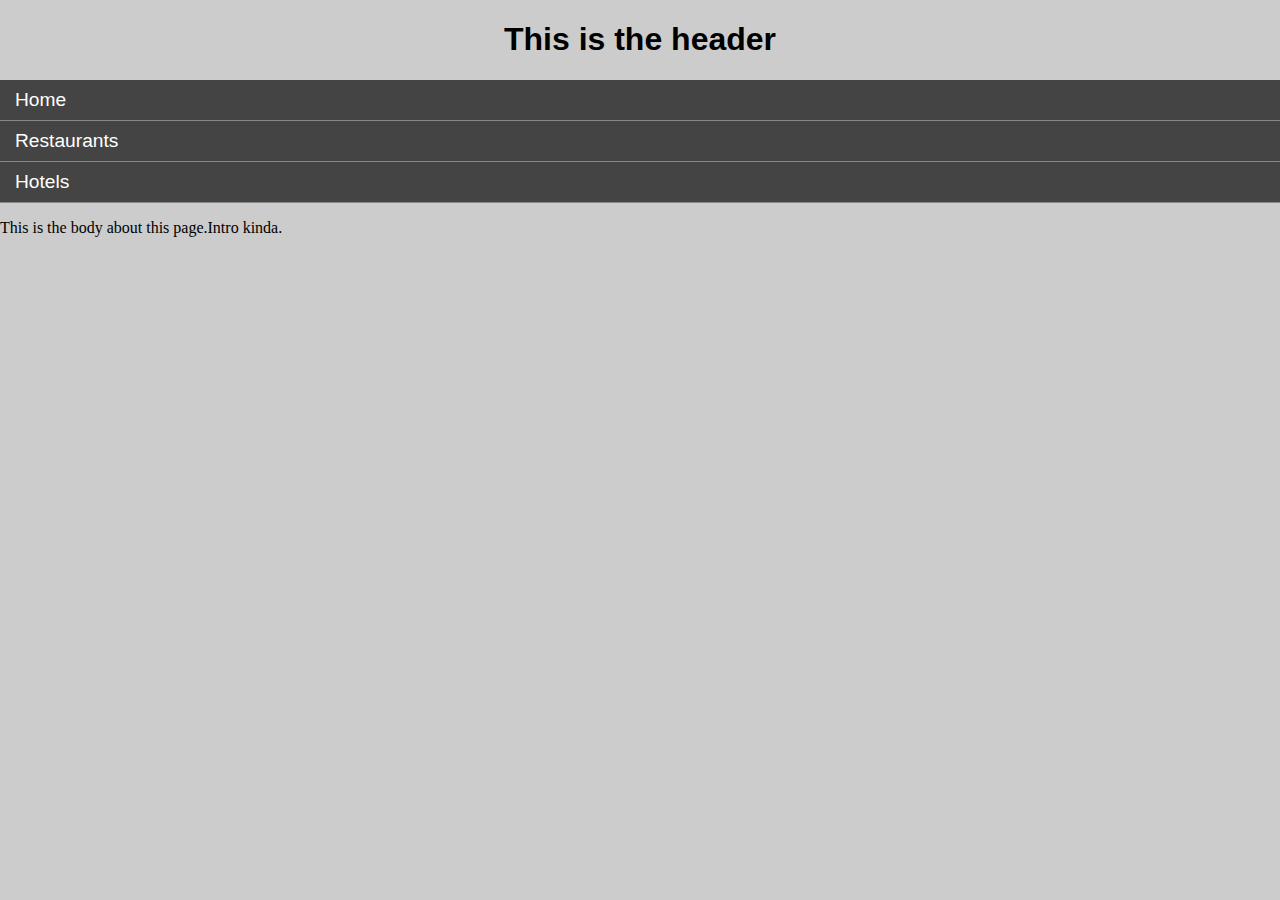
<file: app.html>
<!DOCTYPE html>
<html>
	<head>
		<!---<link rel="stylesheet" href="https://maxcdn.bootstrapcdn.com/bootstrap/4.0.0/css/bootstrap.min.css" integrity="sha384-Gn5384xqQ1aoWXA+058RXPxPg6fy4IWvTNh0E263XmFcJlSAwiGgFAW/dAiS6JXm" crossorigin="anonymous">--->
		<link href='app.css' rel='stylesheet'>
	</head>
	<body>
		<!---<div class="container">--->
		<h1>This is the header</h1>
    <div class="nav">
      <ul>
	 <li><a href="#">Home</a></li>
         <li><a href="/restaurants.html">Restaurants</a></li>
	 <li><a href="/hotels.html">Hotels</a></li>
      </ul>
    </div>
    <div class='body'>
	    <p>This is the body about this page.Intro kinda.</p>
    </div>
	</body>
	</html>
</file>
<file: app.css>
body {
  margin: 0;
  padding: 0;
  background: #ccc;
}
.nav ul {
  list-style: none;
  background-color: #444;
  text-align: center;
  padding: 0;
  margin: 0;
}
.nav li {
  font-family: 'Oswald', sans-serif;
  font-size: 1.2em;
  line-height: 40px;
  text-align: left;
}
.nav a {
  text-decoration: none;
  color: #fff;
  display: block;
  padding-left: 15px;
  border-bottom: 1px solid #888;
  transition: .3s background-color;
}
.nav a:hover {
  background-color: #005f5f;
}
h1{
	text-align:center;
	font-family:Arial;
</file>
